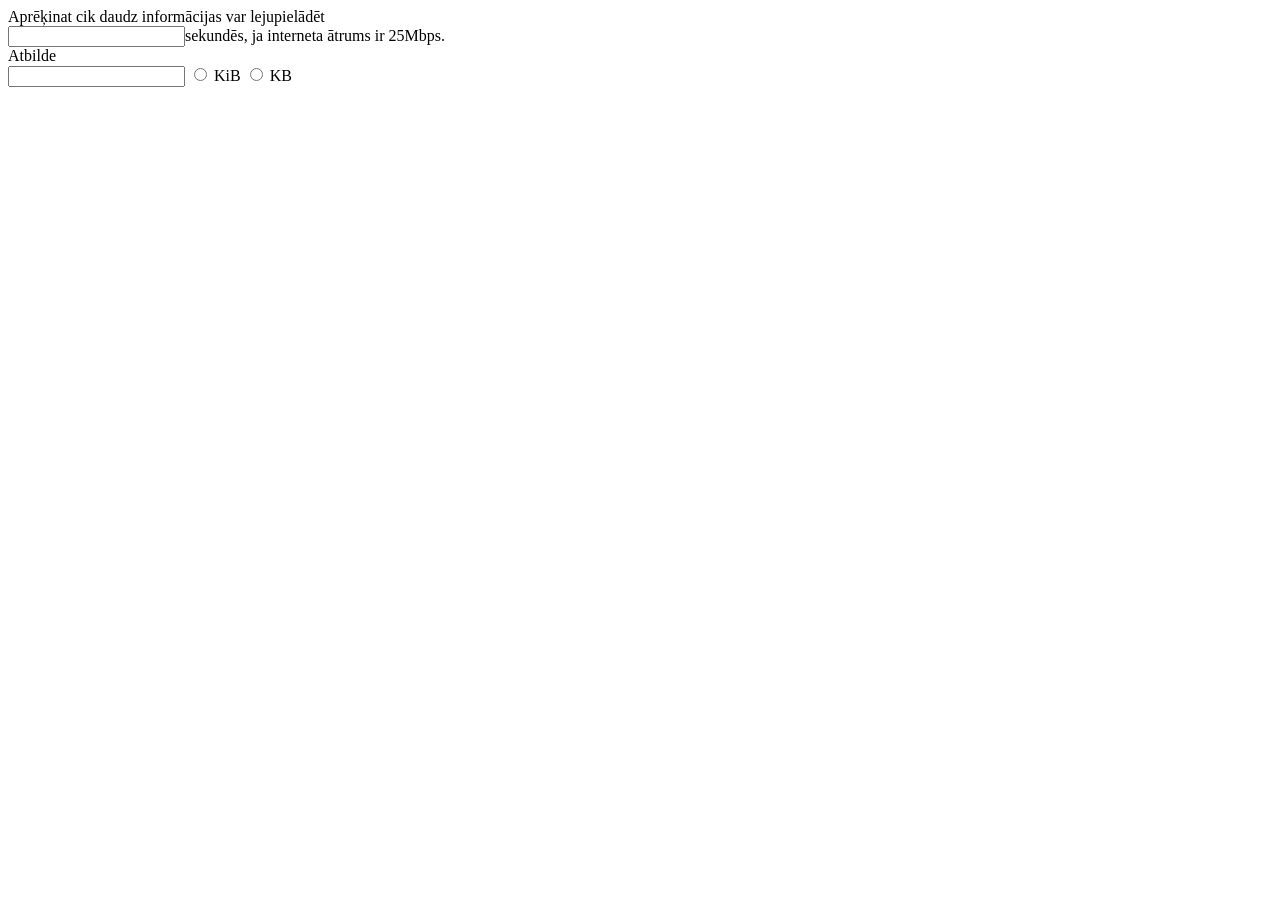
<file: baiti.html>
<!DOCTYPE html>
<!--
Click nbfs://nbhost/SystemFileSystem/Templates/Licenses/license-default.txt to change this license
Click nbfs://nbhost/SystemFileSystem/Templates/ClientSide/html.html to edit this template
-->
<html>
    <head>
        <title>Baiti</title>
        <meta charset="UTF-8">
        <meta name="viewport" content="width=device-width, initial-scale=1.0">
        <script>
            function clearFields(){
               document.getElementById("mb").value=""
               document.getElementById("at").value=""
           }
        </script>
       
    </head>
    <body>
        <form>
            <label for="mb">Aprēķinat cik daudz informācijas var lejupielādēt</label><br>
            <input type="text" id="mb" name="mb" onclick="clearFields()">sekundēs, ja interneta ātrums ir 25Mbps.<br>
           
           
           
           
            <label for="at">Atbilde</label><br>
            <input type="text" id="at" name="at">
           
           
           
           
           
            <input type="radio" id="kb" onclick="at.value=3052*mb.value" name="a" value="k">
            <label for="html">KiB</label>
           
           
           
           
           
            <input type="radio" id="kib" name="a" onclick="at.value=3125*mb.value" value="k">
            <label for="html">KB</label><br>
        </form>
    </body>
</html>
</file>
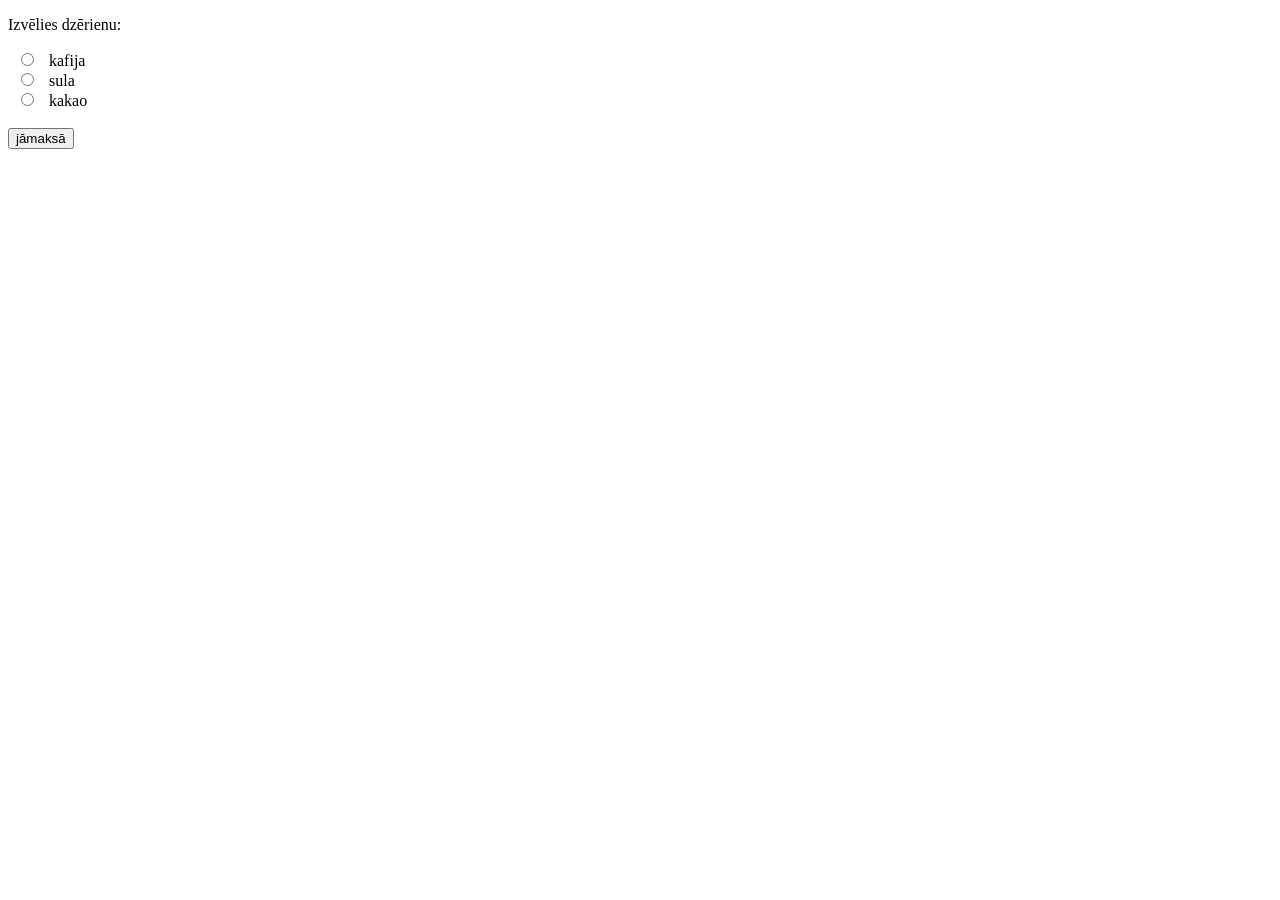
<file: dzer.html>
<!DOCTYPE html>
<html>
<body>
<script>
function maksa(){
	let dz = document.getElementsByName('drink');
    for(i = 0; i < dz.length; i++) {
       if(dz[i].checked)
      	document.getElementById("a").textContent=dz[i].value;
	}
 }   
</script>
<p>Izvēlies dzērienu:</p>
<form>
  <input type="radio" id="kafija" name="drink" value="3.60">
  <label for="kafija">kafija</label><br>
  <input type="radio" id="sula" name="drink" value="2.50">
  <label for="sula">sula</label><br>
  <input type="radio" id="kakao" name="drink" value="3.20">
  <label for="kakao">kakao</label><br><br>
  <input type="button" id="poga" value="jāmaksā" onclick="maksa()">
  <span id=a></span>
</form> 
</body>
</html>
</file>
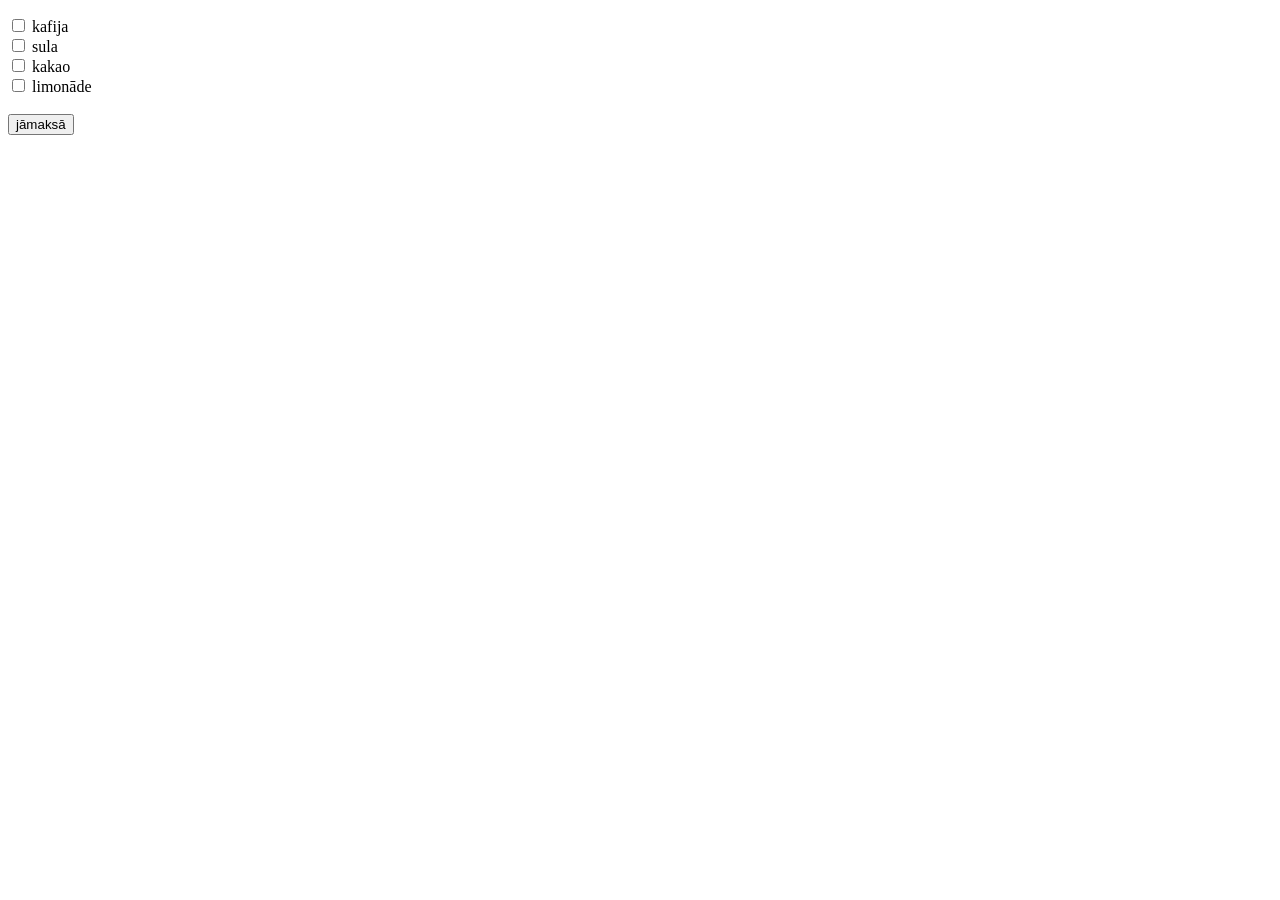
<file: dzerdaudz.html>
<!DOCTYPE html>
<!--
Click nbfs://nbhost/SystemFileSystem/Templates/Licenses/license-default.txt to change this license
Click nbfs://nbhost/SystemFileSystem/Templates/ClientSide/html.html to edit this template
-->
<html>
<body>
<script>
function maksa(){
    let dz = document.getElementsByTagName('input');
    let sum=0;
    for(i = 0; i < dz.length-1; i++) {
       if(dz[i].checked) sum+=Number(dz[i].value);
    }
    document.getElementById("maksa").innerHTML="Jāmaksā "+sum;
 }
</script>
<p id="maksa"></p>
<form>
  <input type="checkbox" id="kafija" name="kafija" value="3.60">
  <label for="kafija">kafija</label><br>

  <input type="checkbox" id="sula"  name="sula" value="2.50">
  <label for="sula">sula</label><br>

  <input type="checkbox" id="kakao" name="kakao" value="3.20">
  <label for="kakao">kakao</label><br>

  <input type="checkbox" id="limonade" name="limonade" value="1.40">
  <label for="limonade">limonāde</label><br><br>

  <input type="button" id="poga" value="jāmaksā" onclick="maksa()">
</form> 
</body>
</html>
</file>
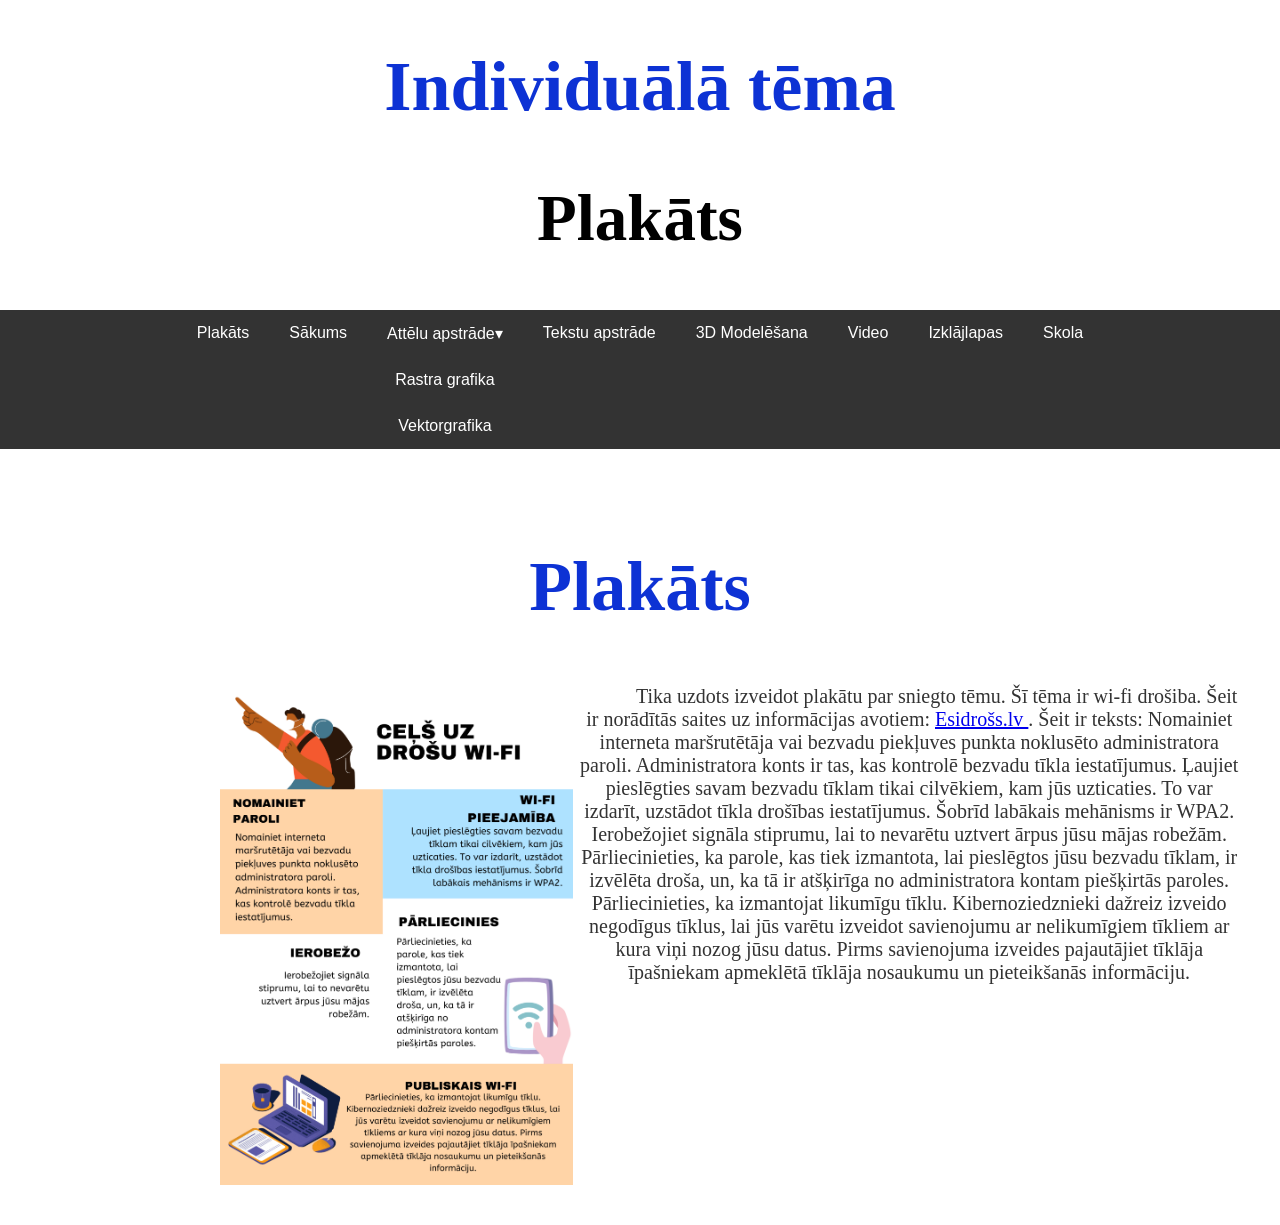
<file: otrais.html>
<!DOCTYPE html>
<!--
Click nbfs://nbhost/SystemFileSystem/Templates/Licenses/license-default.txt to change this license
Click nbfs://nbhost/SystemFileSystem/Templates/ClientSide/html.html to edit this template
-->
<html>
    <head>
        <title>TODO supply a title</title>
        <meta charset="UTF-8">
        <meta name="viewport" content="width=device-width, initial-scale=1.0">
    </head>
    <style> 
        html {
  scroll-behavior: smooth; /* smooth scrolling */
}

body {
  margin: 0;
  font-family: Arial, sans-serif;
}
h1 { 
    font-size: 70px;
     text-align: center;
     color: #0D32D4;
     font-family:"Times New Roman", Times, serif;;

}
h2 {
    font-size: 65px;
    text-align: center;
    color: black;
    font-family:"Times New Roman", Times, serif;
}
div {
    text-align: center;
   
}
p {
    text-align: center;
    text-indent: 55px;
    color:#333;
    font-family:"Times New Roman", Times, serif;
    font-size: 20px;
}
.navbar {
  overflow: hidden;
  position: sticky;
  top: 0;
  background: #333;
  display: flex;
  justify-content: center;
  z-index: 1000;
}

.nav-item {
  position: relative;
}

.navbar a {
  display: block;
  color: white;
  padding: 14px 20px;
  text-decoration: none;
}

.navbar a:hover {
  background: #575757;
}


.nav-item:hover .dropdown {
  opacity: 1;
  transform: translateY(0);
  pointer-events: auto;
}


section {
  padding: 40px;
  
}
img{
    padding-left:15%
}
.controls {
  margin-top: 15px;
}

button {
  padding: 10px 20px;
  margin: 5px;
  font-size: 16px;
  cursor: pointer;
}
.imageflex { display: flex; 
}

.imageflexcontent { margin-left: 5px; margin-top: 0; 
}
.column {
  float: left;
  width: 33.33%;
  padding-left: 8%;
}

/* Clear floats after image containers */
.row::after {
  content: "";
  clear: both;
  display: table;
}
ul {
  list-style-type: none;
  margin: 0;
  padding: 0;
}

</style>
    <body>
        <h1>Individuālā tēma</h1>
        <h2>Plakāts</h2>
        <div class="navbar">
             <div class="nav-item">
    <a href="#p">Plakāts</a>
  </div>
            
  <div class="nav-item">
    <a href="index.html#sakums">Sākums</a>
  </div>

  <div class="nav-item">
    <a href="index.html#atteluapstrade">Attēlu apstrāde▾</a>
    <div class="dropdown">
      <a href="index.html#rgraf">Rastra grafika</a>
      <a href="index.html#vgraf">Vektorgrafika</a>
      
    </div>
    
  </div>

  <div class="nav-item">
    <a href="index.html#tekstuapstrade">Tekstu apstrāde</a>
  </div>
<div class="nav-item">
    <a href="index.html#3d">3D Modelēšana</a>
  </div>
  <div class="nav-item">
    <a href="index.html#video">Video</a>
  </div>
 
<div class="nav-item">
    <a href="index.html#izklajlapas">Izklājlapas</a>
  </div>
 <div class="nav-item">
     <a href="index.html#skola">Skola</a>
  </div>
        </div>
        <section id="p">
  <h1>Plakāts</h1>
  <div class="imageflex">
  <img src="img/wdp.png" alt="word" width:="700px" height="500px">

  <p class="imageflexcontent">Tika uzdots izveidot plakātu par sniegto tēmu. Šī tēma ir wi-fi drošiba. Šeit ir norādītās saites uz informācijas avotiem:  <a href="https://www.esidross.lv/2017/03/10/apstajies-padoma-piesledzies/" name="esidross.lv">Esidrošs.lv </a>. Šeit ir teksts: Nomainiet interneta maršrutētāja vai bezvadu piekļuves punkta noklusēto administratora paroli. Administratora konts ir tas, kas kontrolē bezvadu tīkla iestatījumus. Ļaujiet pieslēgties savam bezvadu tīklam tikai cilvēkiem, kam jūs uzticaties. To var izdarīt, uzstādot tīkla drošības iestatījumus. Šobrīd labākais mehānisms ir WPA2. Ierobežojiet signāla stiprumu, lai to nevarētu uztvert ārpus jūsu mājas robežām. Pārliecinieties, ka parole, kas tiek izmantota, lai pieslēgtos jūsu bezvadu tīklam, ir izvēlēta droša, un, ka tā ir atšķirīga no administratora kontam piešķirtās paroles. Pārliecinieties, ka izmantojat likumīgu tīklu. Kibernoziedznieki dažreiz izveido negodīgus tīklus, lai jūs varētu izveidot savienojumu ar nelikumīgiem tīkliem ar kura viņi nozog jūsu datus. Pirms savienojuma izveides pajautājiet tīklāja īpašniekam apmeklētā tīklāja nosaukumu un pieteikšanās informāciju.</p>
</div>
        </section>
    </body>
</html>
</file>
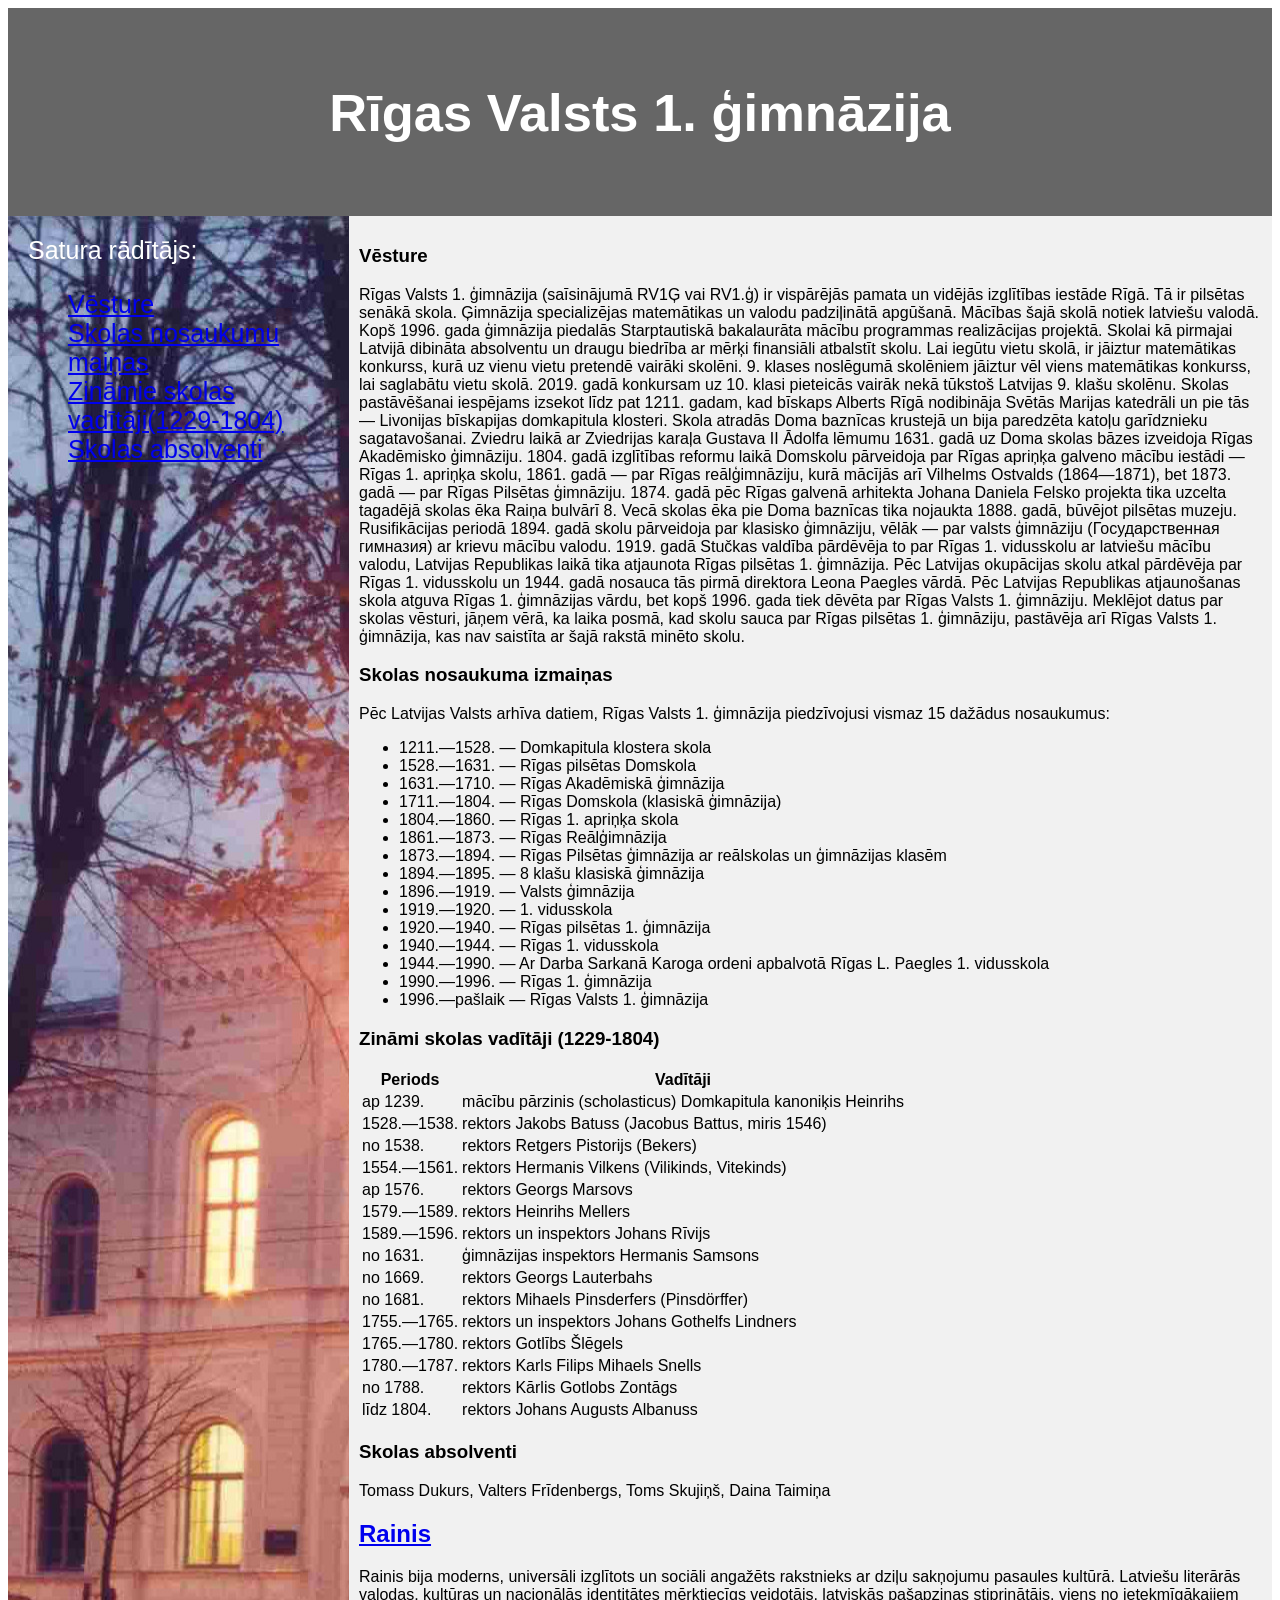
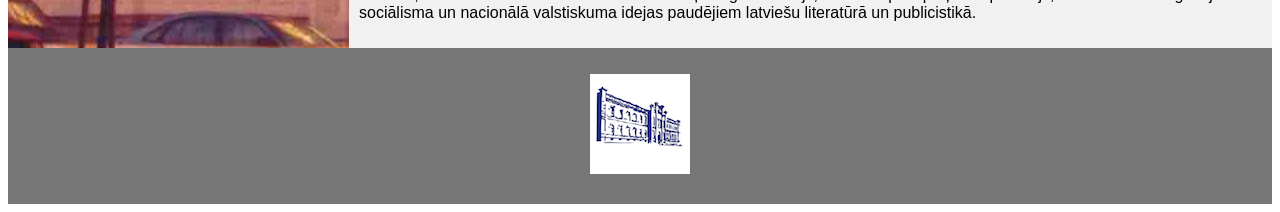
<file: skola.html>
<!DOCTYPE html>
<!--
Click nbfs://nbhost/SystemFileSystem/Templates/Licenses/license-default.txt to change this license
Click nbfs://nbhost/SystemFileSystem/Templates/ClientSide/html.html to edit this template
-->
<html lang="en">
<head>
<title>CSS Template</title>
<meta charset="utf-8">
<meta name="viewport" content="width=device-width, initial-scale=1">
<style>
* {
  box-sizing: border-box;
}

body {
  font-family: Arial, Helvetica, sans-serif;
}

/* Style the header */
header {
  background-color: #666;
  padding: 30px;
  text-align: center;
  font-size: 35px;
  color: white;
}

/* Container for flexboxes */
section {
  display: -webkit-flex;
  display: flex;
}

/* Style the navigation menu */
nav {
  -webkit-flex: 1;
  -ms-flex: 1;
  flex: 1;
  background: #fff;
  padding: 20px;
  background-image: url('skola.jpg');
  font-size: 25px;
  color: white;
}
.nav a {
    color: whitesmoke; 
}
/* Style the list inside the menu */
nav ul {
  list-style-type: none;
  padding: 0;
}

/* Style the content */
article {
  -webkit-flex: 3;
  -ms-flex: 3;
  flex: 3;
  background-color: #f1f1f1;
  padding: 10px;
}

/* Style the footer */
footer {
  background-color: #777;
  padding: 10px;
  text-align: center;
  color: white;
}

/* Responsive layout - makes the menu and the content (inside the section) sit on top of each other instead of next to each other */
@media (max-width: 600px) {
  section {
    -webkit-flex-direction: column;
    flex-direction: column;
  }
}
</style>
</head>
<body>
<header>
  <h2>Rīgas Valsts 1. ģimnāzija</h2>
</header>

<section>
  <nav style="background-image: url('img/skola.jpg');">
      Satura rādītājs:
      <ol>
    <ul>
      <li><a href="#v" >Vēsture</a></li>
      <li><a href="#snm" >Skolas nosaukumu maiņas</a></li>
      <li><a href="#zsv" >Zināmie skolas vadītāji(1229-1804)</a></li>
      <li><a href="#sa" >Skolas absolventi</a></li>
    </ul>
      </ol>
  </nav>
  
  <article>
    <h1 id="v">Vēsture</h1>
    <p>Rīgas Valsts 1. ģimnāzija (saīsinājumā RV1Ģ vai RV1.ģ) ir vispārējās pamata un vidējās izglītības iestāde Rīgā. Tā ir pilsētas senākā skola. Ģimnāzija specializējas matemātikas un valodu padziļinātā apgūšanā. Mācības šajā skolā notiek latviešu valodā. Kopš 1996. gada ģimnāzija piedalās Starptautiskā bakalaurāta mācību programmas realizācijas projektā. Skolai kā pirmajai Latvijā dibināta absolventu un draugu biedrība ar mērķi finansiāli atbalstīt skolu. Lai iegūtu vietu skolā, ir jāiztur matemātikas konkurss, kurā uz vienu vietu pretendē vairāki skolēni. 9. klases noslēgumā skolēniem jāiztur vēl viens matemātikas konkurss, lai saglabātu vietu skolā. 2019. gadā konkursam uz 10. klasi pieteicās vairāk nekā tūkstoš Latvijas 9. klašu skolēnu.
Skolas pastāvēšanai iespējams izsekot līdz pat 1211. gadam, kad bīskaps Alberts Rīgā nodibināja Svētās Marijas katedrāli un pie tās — Livonijas bīskapijas domkapitula klosteri. Skola atradās Doma baznīcas krustejā un bija paredzēta katoļu garīdznieku sagatavošanai. Zviedru laikā ar Zviedrijas karaļa Gustava II Ādolfa lēmumu 1631. gadā uz Doma skolas bāzes izveidoja Rīgas Akadēmisko ģimnāziju. 1804. gadā izglītības reformu laikā Domskolu pārveidoja par Rīgas apriņķa galveno mācību iestādi — Rīgas 1. apriņķa skolu, 1861. gadā — par Rīgas reālģimnāziju, kurā mācījās arī Vilhelms Ostvalds (1864—1871), bet 1873. gadā — par Rīgas Pilsētas ģimnāziju. 1874. gadā pēc Rīgas galvenā arhitekta Johana Daniela Felsko projekta tika uzcelta tagadējā skolas ēka Raiņa bulvārī 8. Vecā skolas ēka pie Doma baznīcas tika nojaukta 1888. gadā, būvējot pilsētas muzeju. Rusifikācijas periodā 1894. gadā skolu pārveidoja par klasisko ģimnāziju, vēlāk — par valsts ģimnāziju (Государственная гимназия) ar krievu mācību valodu. 1919. gadā Stučkas valdība pārdēvēja to par Rīgas 1. vidusskolu ar latviešu mācību valodu, Latvijas Republikas laikā tika atjaunota Rīgas pilsētas 1. ģimnāzija. Pēc Latvijas okupācijas skolu atkal pārdēvēja par Rīgas 1. vidusskolu un 1944. gadā nosauca tās pirmā direktora Leona Paegles vārdā. Pēc Latvijas Republikas atjaunošanas skola atguva Rīgas 1. ģimnāzijas vārdu, bet kopš 1996. gada tiek dēvēta par Rīgas Valsts 1. ģimnāziju. Meklējot datus par skolas vēsturi, jāņem vērā, ka laika posmā, kad skolu sauca par Rīgas pilsētas 1. ģimnāziju, pastāvēja arī Rīgas Valsts 1. ģimnāzija, kas nav saistīta ar šajā rakstā minēto skolu.
</p>
<h1 id="snm">Skolas nosaukuma izmaiņas</h1>
<p>Pēc Latvijas Valsts arhīva datiem, Rīgas Valsts 1. ģimnāzija piedzīvojusi vismaz 15 dažādus nosaukumus:</p>
<ul>
    <li>1211.—1528. — Domkapitula klostera skola</li>
    <li>1528.—1631. — Rīgas pilsētas Domskola</li>
    <li>1631.—1710. — Rīgas Akadēmiskā ģimnāzija</li>
    <li>1711.—1804. — Rīgas Domskola (klasiskā ģimnāzija)</li>
    <li>1804.—1860. — Rīgas 1. apriņķa skola</li>
    <li>1861.—1873. — Rīgas Reālģimnāzija</li>
    <li>1873.—1894. — Rīgas Pilsētas ģimnāzija ar reālskolas un ģimnāzijas klasēm</li>
    <li>1894.—1895. — 8 klašu klasiskā ģimnāzija</li>
    <li>1896.—1919. — Valsts ģimnāzija</li>
    <li>1919.—1920. — 1. vidusskola</li>
    <li>1920.—1940. — Rīgas pilsētas 1. ģimnāzija</li>
    <li>1940.—1944. — Rīgas 1. vidusskola</li>
    <li>1944.—1990. — Ar Darba Sarkanā Karoga ordeni apbalvotā Rīgas L. Paegles 1. vidusskola</li>
    <li>1990.—1996. — Rīgas 1. ģimnāzija</li>
<li>1996.—pašlaik — Rīgas Valsts 1. ģimnāzija</li>
</ul>
<h1 id="zsv">Zināmi skolas vadītāji (1229-1804)</h1>
<table>
    <tr><th><b>Periods</b></th>         <th><b>Vadītāji</b></th></tr>
    <tr><td>ap 1239.</td>      <td>mācību pārzinis (scholasticus) Domkapitula kanoniķis Heinrihs</td></tr>
<tr><td>1528.—1538.</td>      <td>rektors Jakobs Batuss (Jacobus Battus, miris 1546)</td></tr>
<tr><td> no 1538. </td>      <td>rektors Retgers Pistorijs (Bekers)</td></tr>
<tr><td>1554.—1561.</td> 	<td>rektors Hermanis Vilkens (Vilikinds, Vitekinds)</td></tr>
<tr><td>ap 1576.</td> 	<td>rektors Georgs Marsovs</td></tr>
<tr><td>1579.—1589.</td>	<td>rektors Heinrihs Mellers</td></tr>
<tr><td>1589.—1596.</td> 	<td>rektors un inspektors Johans Rīvijs</td></tr>
<tr><td>no 1631.</td>	<td>ģimnāzijas inspektors Hermanis Samsons</td></tr>
<tr><td>no 1669.</td> 	<td>rektors Georgs Lauterbahs</td></tr>
<tr><td>no 1681. </td>	<td>rektors Mihaels Pinsderfers (Pinsdörffer)</td></tr>
<tr><td>1755.—1765.</td> 	<td>rektors un inspektors Johans Gothelfs Lindners</td></tr>
<tr><td>1765.—1780.</td>	<td>rektors Gotlībs Šlēgels</td></tr>
<tr><td>1780.—1787.</td> 	<td>rektors Karls Filips Mihaels Snells</td></tr>
<tr><td>no 1788.</td>	<td>rektors Kārlis Gotlobs Zontāgs</td></tr>
<tr><td>līdz 1804.</td> 	<td>rektors Johans Augusts Albanuss</td></tr>
</table>
<h1 id="sa">Skolas absolventi</h1>
<p>Tomass Dukurs, Valters Frīdenbergs, Toms Skujiņš, Daina Taimiņa</p>
<h2><a href="https://enciklopedija.lv/skirklis/55869-Rainis" name="enciklopedija.lv">Rainis</a></h2>
<p>Rainis bija moderns, universāli izglītots un sociāli angažēts rakstnieks ar dziļu sakņojumu pasaules kultūrā. Latviešu literārās valodas, kultūras un nacionālās identitātes mērķtiecīgs veidotājs, latviskās pašapziņas stiprinātājs, viens no ietekmīgākajiem sociālisma un nacionālā valstiskuma idejas paudējiem latviešu literatūrā un publicistikā.</p>
  </article>
</section>

<footer>
    <p><a href="https://www.r1g.edu.lv/"><img src="img/logo.png" alt="R1VG"></a></p>
</footer>

</body>
</html>
</file>
